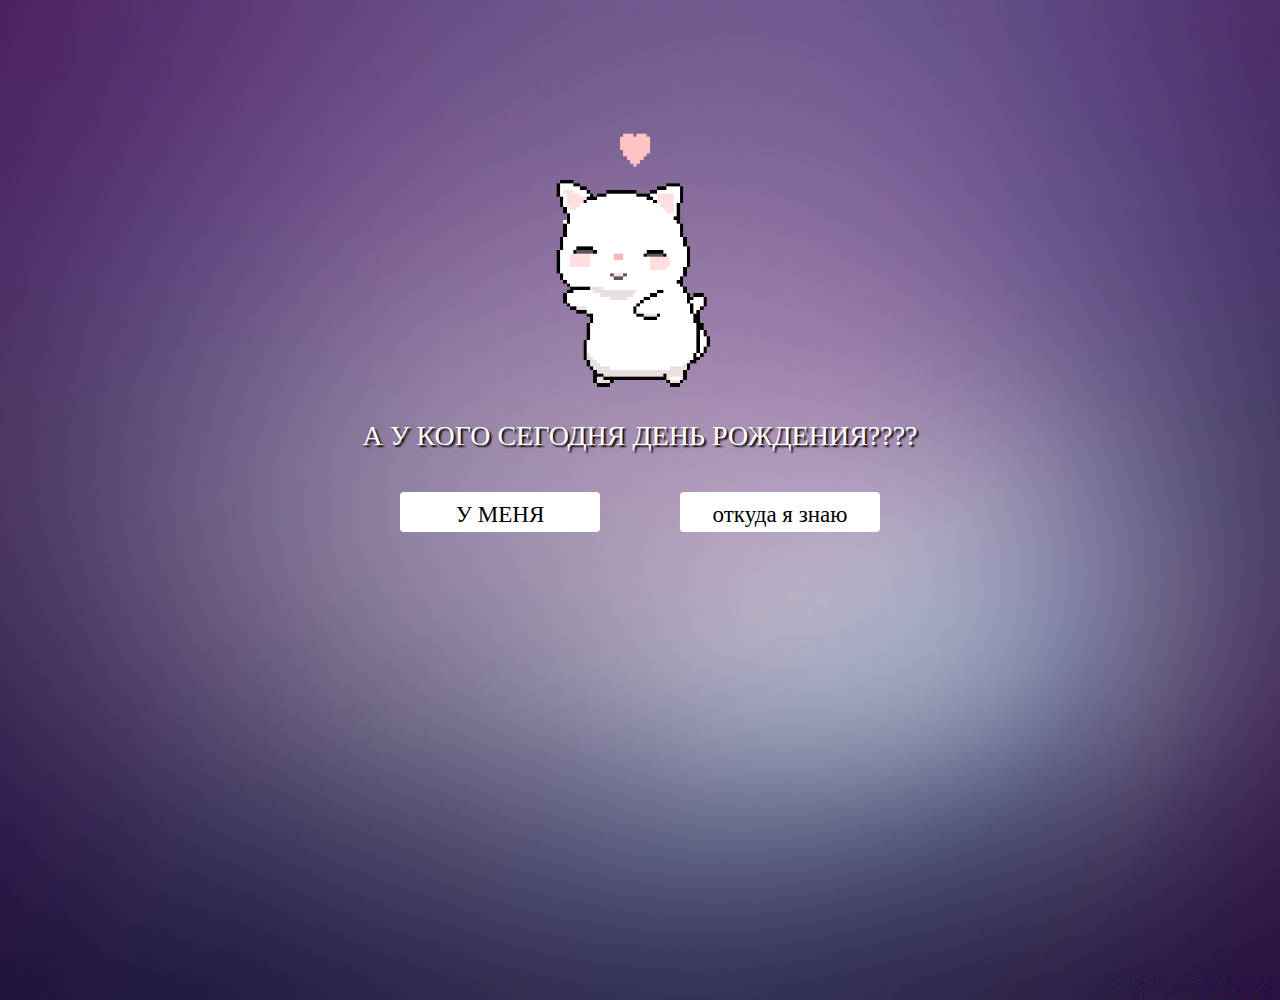
<file: lovee/index.html>
<!DOCTYPE html>
<html>
<head>
    <meta charset="UTF-8" />
    <title>title</title>
    <link rel="stylesheet" href="style.css">
</head>
<body>
   <div class="heart" >
    <img src="6mz.gif" alt="игривый котик" width="300px"/>
</div>
<div class="bir">
    А У КОГО СЕГОДНЯ ДЕНЬ РОЖДЕНИЯ????
</div>
<div class="buttonn">
<a href="flowers.html" class="button">
    У МЕНЯ
  </a>
  <form action="https://www.nonexistenturl.com" method="get" id="errorForm">
    <a href="#errorForm" class="button">откуда я знаю</a>
    <div class="error-message">Ошибка! Токсикам тут не место!</div>
</form>
  </div>
  <style>
    .button {
      display: inline-block;
      justify-content: center;
      align-CONTENT: center;
      text-decoration: none;
      display: inline-block;
      font-size: 16px;
      border: none;
      border-radius: 4px;
      background-color: #ffffff;
      color: rgb(0, 0, 0);
      cursor: pointer;
      width: 200px;
      height: 35px;
      gap: 50px;
      text-align: center;
      padding-top: 5px;
      font-size: 23px;
    }
  
    .button:hover {
      background-color: #c636bf;
    }
    .button:active {
        width: 190px;
    }
    .error-message {
            color: red;
            display: none; 
            margin-top: 10px;
        }
        form:target .error-message {
            display: block; 
        }
    </style>
</head>
<body>

</style>









</body>
</html>
</file>
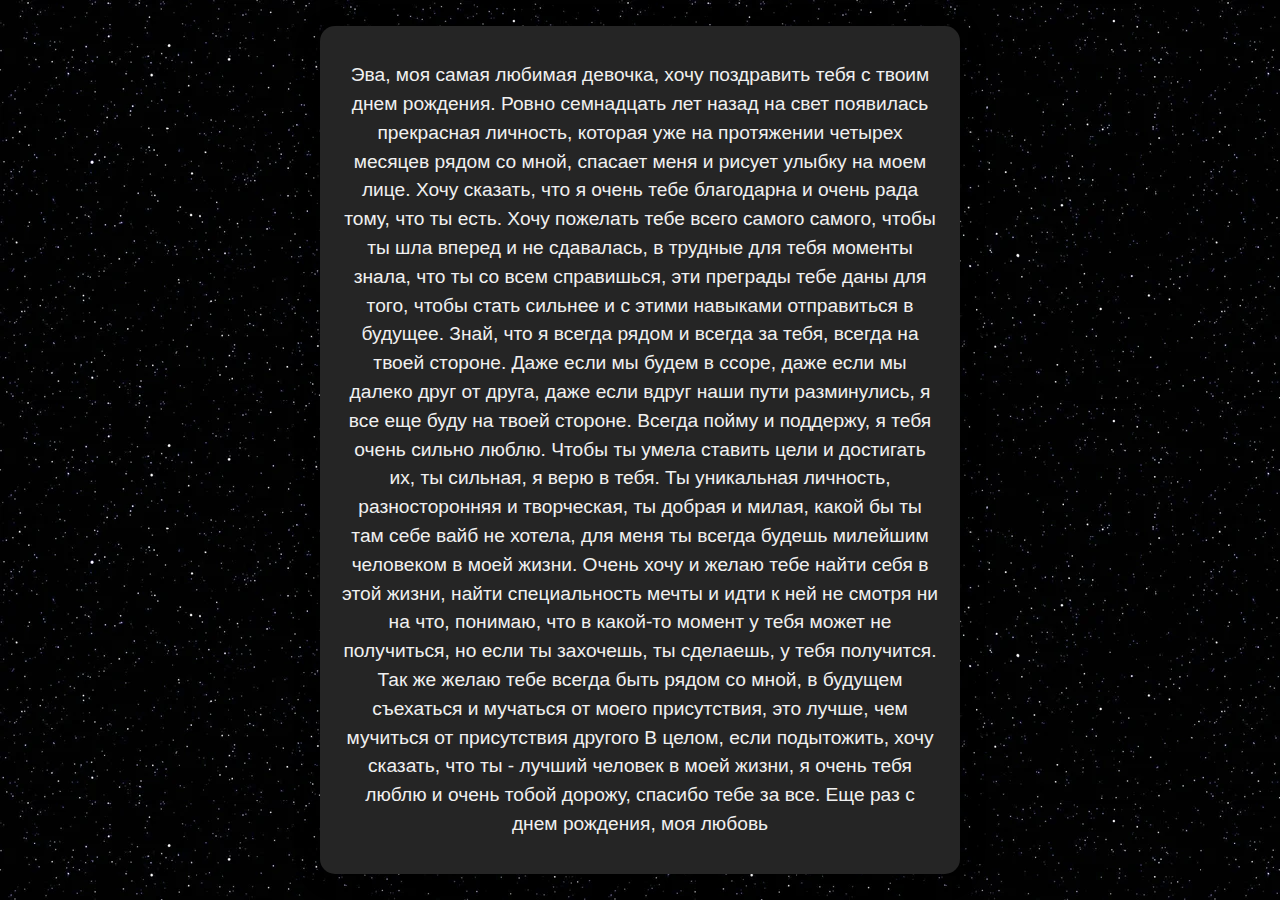
<file: lovee/last.html>
<!DOCTYPE html>
<html>
<head>
    <meta charset="UTF-8" />
    <title>title</title>
</head>
<body>
<style>
    body{
        background-image: url("depositphotos_196198262-stock-photo-amazing-space-color-theme-background.jpg.webp");
        font-family: 'Comic Neue', sans-serif;
            background-color: #f0f8ff;
            margin: 0;
            display: flex;
            justify-content: center;
            align-items: center;
            height: 100vh;
            color: #f0f0f0;
            text-align: center;
        }
        .card {
            background: rgb(37, 37, 37);
            border-radius: 15px;
            box-shadow: 0 4px 30px rgba(0, 0, 0, 0.1);
            padding: 20px;
            max-width: 600px;
            margin: 50px;
        }
        h1 {
            font-size: 2.5rem;
            color: #e91e63;
        }
        p {
            font-size: 1.2rem;
            line-height: 1.5;
            margin: 15px 0;
        }
        .button {
            padding: 10px 20px;
            background-color: #e91e63;
            color: white;
            border: none;
            border-radius: 5px;
            font-size: 1rem;
            cursor: pointer;
            transition: background-color 0.3s ease;
        }
        .button:hover {
            background-color: #d81b60;
        }
        .card{
        font-size: 10px;

        }
    </style>
</head>
<body>
    <div class="card">
       <p>Эва, моя самая любимая девочка, хочу поздравить тебя с твоим днем рождения. Ровно семнадцать лет назад на свет появилась прекрасная личность, которая уже на протяжении четырех месяцев рядом со мной, спасает меня и рисует улыбку на моем лице. Хочу сказать, что я очень тебе благодарна и очень рада тому, что ты есть.
        Хочу пожелать тебе всего самого самого, чтобы ты шла вперед и не сдавалась, в трудные для тебя моменты знала, что ты со всем справишься, эти преграды тебе даны для того, чтобы стать сильнее и с этими навыками отправиться в будущее. Знай, что я всегда рядом и всегда за тебя, всегда на твоей стороне. Даже если мы будем в ссоре, даже если мы далеко друг от друга, даже если вдруг наши пути разминулись, я все еще буду на твоей стороне. Всегда пойму и поддержу, я тебя очень сильно люблю.  Чтобы ты умела ставить цели и достигать их, ты сильная, я верю в тебя. Ты уникальная личность, разносторонняя и творческая, ты добрая и милая, какой бы ты там себе вайб не хотела, для меня ты всегда будешь милейшим человеком в моей жизни. 
        Очень хочу и желаю тебе найти себя в этой жизни, найти специальность мечты и идти к ней не смотря ни на что, понимаю, что в какой-то момент у тебя может не получиться, но если ты захочешь, ты сделаешь, у тебя получится.
        
        Так же желаю тебе всегда быть рядом со мной, в будущем съехаться и мучаться от моего присутствия, это лучше, чем мучиться от присутствия другого 
        
        В целом, если подытожить, хочу сказать, что ты - лучший человек в моей жизни, я очень тебя люблю и очень тобой дорожу, спасибо тебе за все. Еще раз с днем рождения, моя любовь</p>
    </div>
</body>
</html>













</body>
</html>
</file>
<file: lovee/style.css>
body {
    background-image: url('fioletovaya-abstrakciya-krasivyj-fon.jpg');
    background-size: cover; 
    background-position: center;
    margin: 0; 
    height: 100vh; 
}
.heart{
    display: flex;
    justify-content: center;
    align-items: center;
    margin-top: 100px;
}
.bir{
    font-size: 28px;
    display: flex;
    justify-content: center;
    color: rgb(255, 255, 255);
    font-family:Cambria, Cochin, Georgia, Times, 'Times New Roman', serif;
    padding-top: 20px;
    text-shadow: 2px 2px 2px black;
}
.buttonn {
display: flex;
justify-content: center;
align-items: center;
gap: 80px;
margin-top: 40px;
}
body{
    background-color: rgb(208, 255, 255);
}
</file>
